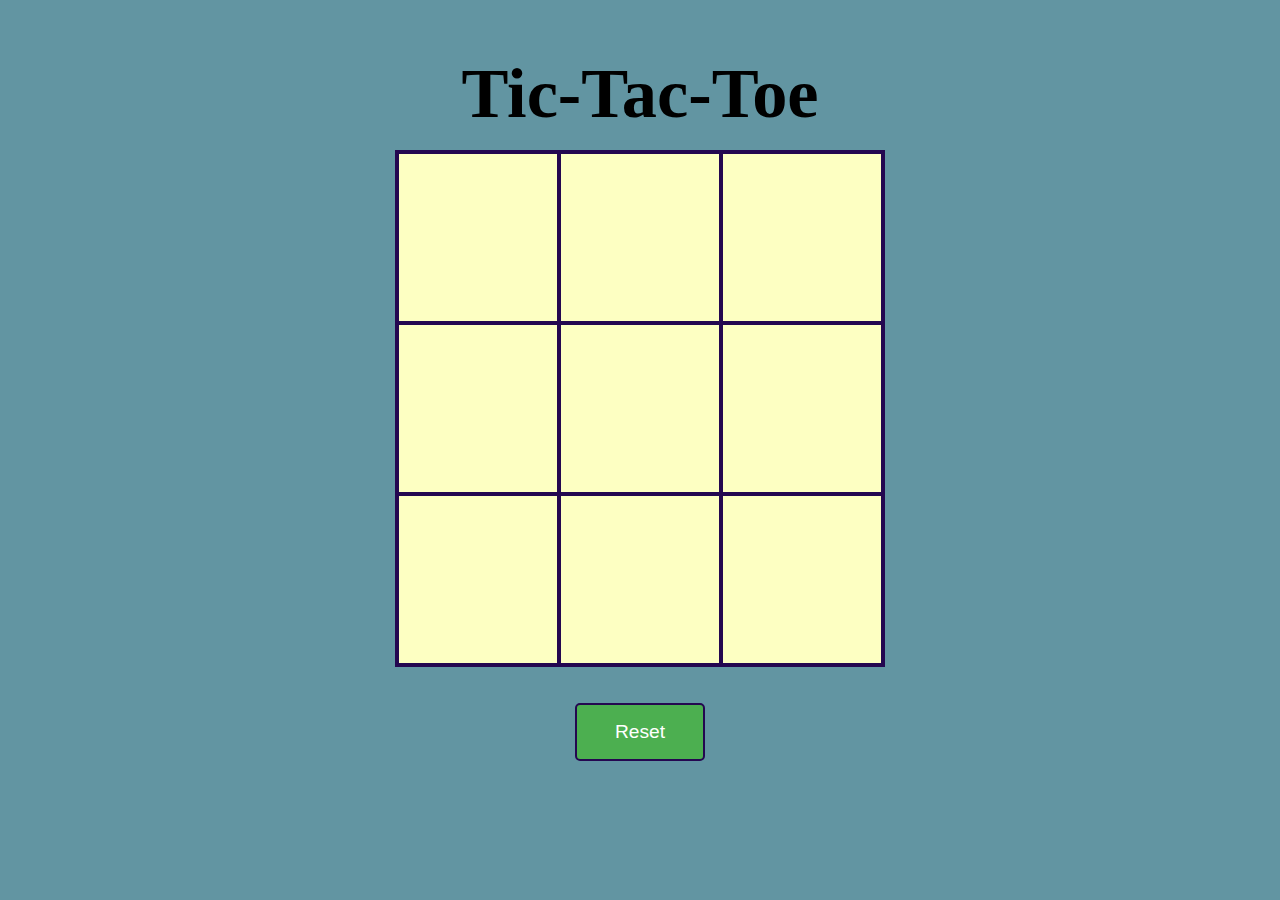
<file: index.html>
<!DOCTYPE html>
<html lang="en">
<head>
    <meta charset="UTF-8">
    <!-- <meta name="viewport" content="width=device-width, initial-scale=1 , shrink-to-fit=no"> -->
    <meta name="viewport" content="initial-scale=1, maximum-scale=1">
    <title>Tic-Tac-Toe</title>
    <link rel="stylesheet" href="pro1style.css">
</head>
<body>
    <main>
       <div class="game">
         <h1>Tic-Tac-Toe</h1>
         <div class="game-container">
            <button class="box"></button>
            <button class="box"></button>
            <button class="box"></button>
            <button class="box"></button>
            <button class="box"></button>
            <button class="box"></button>
            <button class="box"></button>
            <button class="box"></button>
            <button class="box"></button>
            <div class="winner-popup  hide">
                <p id="Winner"></p>
                <button class="new-btn">Play Again</button>
            </div>
            <button class="reset-btn">Reset</button>
          </div>
       </div>
    </main>
    <script src="pro1script.js"></script>
</body>
</html>
</file>
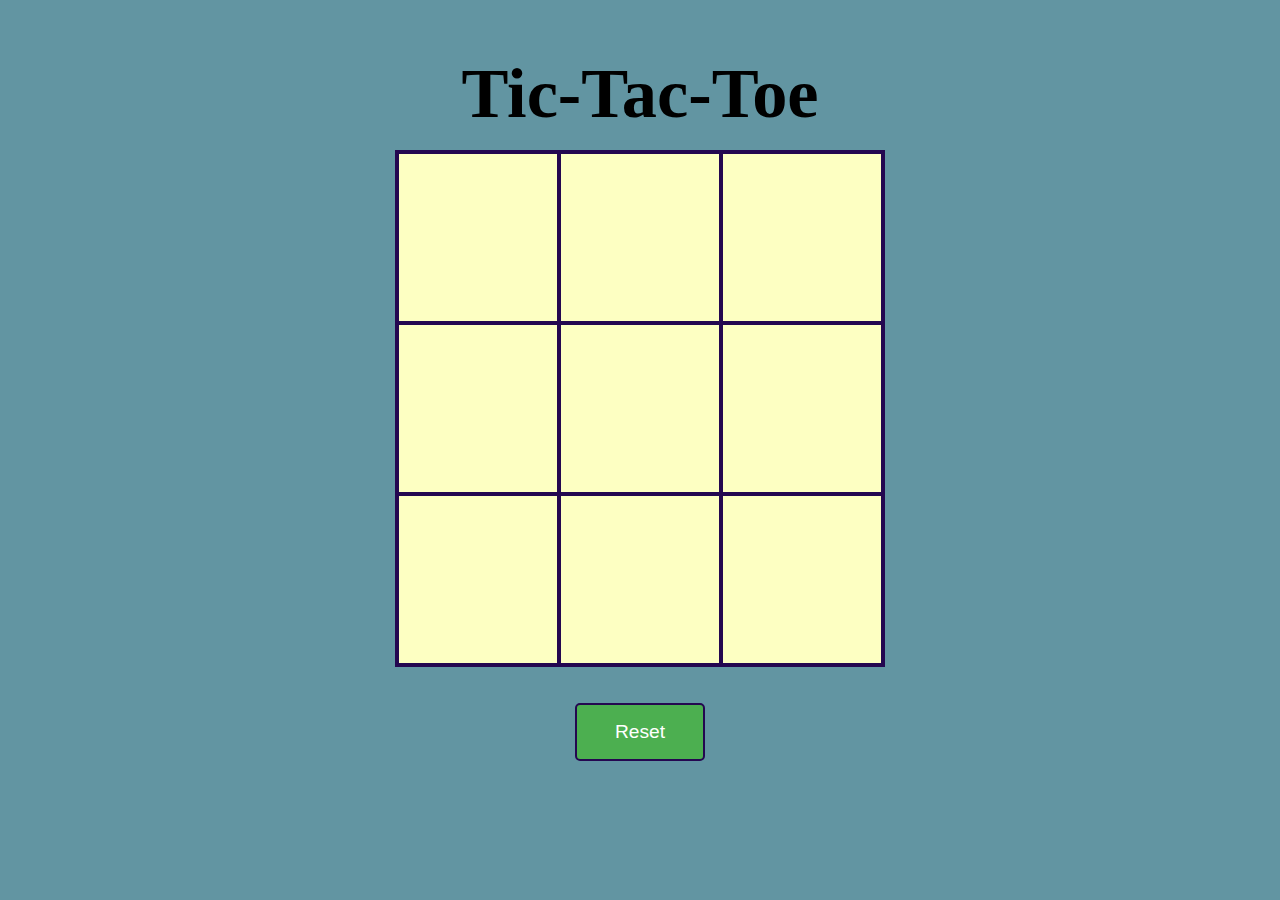
<file: pro1(game).html>
<!DOCTYPE html>
<html lang="en">
<head>
    <meta charset="UTF-8">
    <!-- <meta name="viewport" content="width=device-width, initial-scale=1 , shrink-to-fit=no"> -->
    <meta name="viewport" content="initial-scale=1, maximum-scale=1">
    <title>Tic-Tac-Toe</title>
    <link rel="stylesheet" href="pro1style.css">
</head>
<body>
    <main>
       <div class="game">
         <h1>Tic-Tac-Toe</h1>
         <div class="game-container">
            <button class="box"></button>
            <button class="box"></button>
            <button class="box"></button>
            <button class="box"></button>
            <button class="box"></button>
            <button class="box"></button>
            <button class="box"></button>
            <button class="box"></button>
            <button class="box"></button>
            <div class="winner-popup  hide">
                <p id="Winner"></p>
                <button class="new-btn">Play Again</button>
            </div>
            <button class="reset-btn">Reset</button>
          </div>
       </div>
    </main>
    <script src="pro1script.js"></script>
</body>
</html>
</file>
<file: pro1style.css>
*{
    margin: 0;
    padding: 0;
}
body{
    background-color: #6295A2;
    display: flex;
    justify-content: center;
    align-items: center;
}
.game{
    height: 80vh;
    width: 70vw;
    display: flex;
    justify-content: center;
    align-items: center;
    flex-direction: column;
    gap: 1rem;
    font-size: 2.2rem;
}
.game-container{
    height: 57vmin;
    width: 54vmin;
    border: 2px solid #240750;
    display: flex;
    justify-content: center;
    align-items: center;
    flex-wrap: wrap;
    align-content: flex-start;
}
.box{
    height: 19vmin;
    width: 18vmin;
    border: 2px solid #240750;
    background-color: #FDFFC2;
    font-size: 5.5rem;
    font-weight: 900;
    cursor: pointer;
}
.winner-popup{
    height:30vmin;
    width: 40vmin;
    position: absolute;
    background-color: rgba(240, 255, 252);
    text-align: center;
    padding-top: 3vmin;
    border-radius: 20px;
    font-size: 2.2rem;
    color:#FFF455;
    text-shadow: 1.5px 1.5px #f20909cf;
}
.hide{
    display:none;
}
.new-btn,.reset-btn{
    padding: .7em 1.4em;
    margin-top: 2em;
    font-size: 1.2rem;
    background-color: #4CAF50;
    color: white;
    border: none;
    border-radius: 5px;
    cursor: pointer;
}
.reset-btn{
    padding: 1rem 2.4rem;
    border: 2px solid #240750;
}

/* Media queries */

  @media only screen and (750px <= width <=850px) {
    .winner-popup{
        font-size: 2rem;
    }
    .new-btn{
        font-size: 1.1rem;
    }
  }
  @media only screen and (600px <= width <=750px) {
    .game{
        font-size: 2rem;
    }
    .box{
        font-size: 4.5rem;
    }
    .new-btn,.reset-btn{
        padding: .7em 1.2em;
        font-size: 1rem;
    }
    .winner-popup{
        font-size: 1.75rem;
    }
  }
  @media only screen and (450px <= width <=600px) {
    .game{
        font-size: 1.6rem;
    }
    .box{
        font-size: 3.6rem;
    }
    .new-btn,.reset-btn{
        padding: .5em 1em;
        font-size: .9rem;
    }
    .winner-popup{
        font-size: 1.6rem;
    }
  }
  @media only screen and (350px <= width <=450px) {
    .game{
        font-size: 1.2rem;
    }
    .box{
        font-size: 2.5rem;
    }
    .new-btn,.reset-btn{
        padding: .4em .8em;
        font-size: .75rem;
    }
    .winner-popup{
        font-size: 1rem;
    }
  }
  @media only screen and (max-width: 350px) {
    .game{
        font-size: .9rem;
    }
    .box{
        font-size: 2rem;
    }
    .new-btn,.reset-btn{
        padding: .3em .7em;
        font-size: .65rem;
    }
    .winner-popup{
        font-size: .9rem;
    }
  }
</file>
